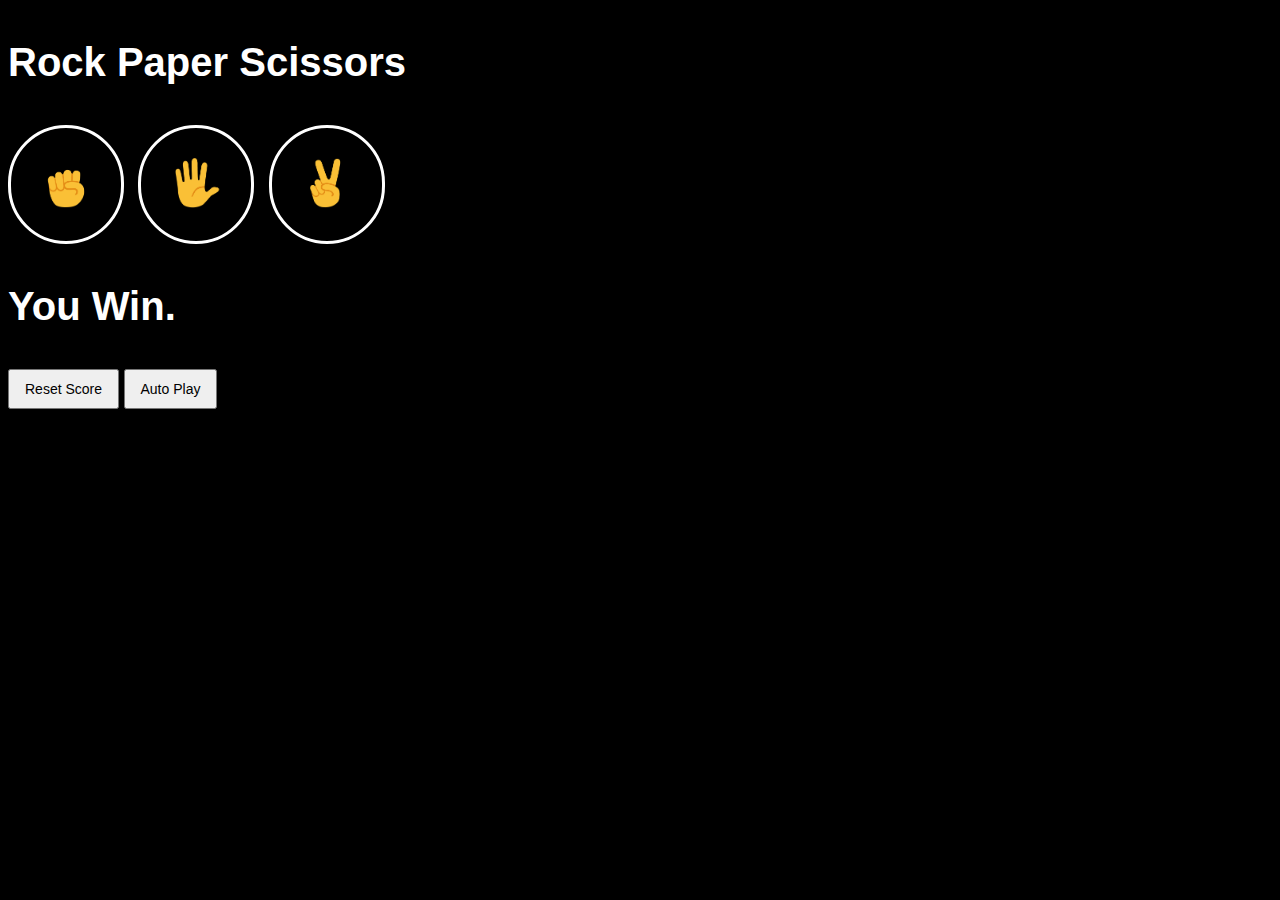
<file: index.html>
<!DOCTYPE html>
<html lang="en">
<head>
    <meta charset="UTF-8">
    <meta name="viewport" content="width=device-width, initial-scale=1.0">
    <title>localStorage</title>
    <link rel="stylesheet" href="./lesson12_rock_paper_scissors_css.css">
</head>
<body>
    <h3>Rock Paper Scissors</h3>
    <button class="icon-btn" onclick="declareResult('rock')">
        <img class="icon" src="./images/rock-emoji.png" alt="">
    </button>
    <button class="icon-btn" onclick="declareResult('paper')">
        <img class="icon" src="./images/paper-emoji.png" alt="">
    </button>
    <button class="icon-btn" onclick="declareResult('scissors')">
        <img class="icon" src="./images/scissors-emoji.png" alt="">
    </button>

    

    <p class="js-result show-result">You Win.</p>
    <p class="js-choices"></p>
    <p class="js-score"></p>

    <button class="reset-btn" onclick="
    score.wins = 0  
    score.loses = 0 
    score.tie =0

    updateScore();

    localStorage.removeItem('score');
    ">
        Reset Score
    </button>
    <button class="auto-play-button"
    onclick="autoPlay()">
        Auto Play
    </button>
    <script src="lesson12_rock_paper_scissors_js.js"></script>
</body>
</html>
</file>
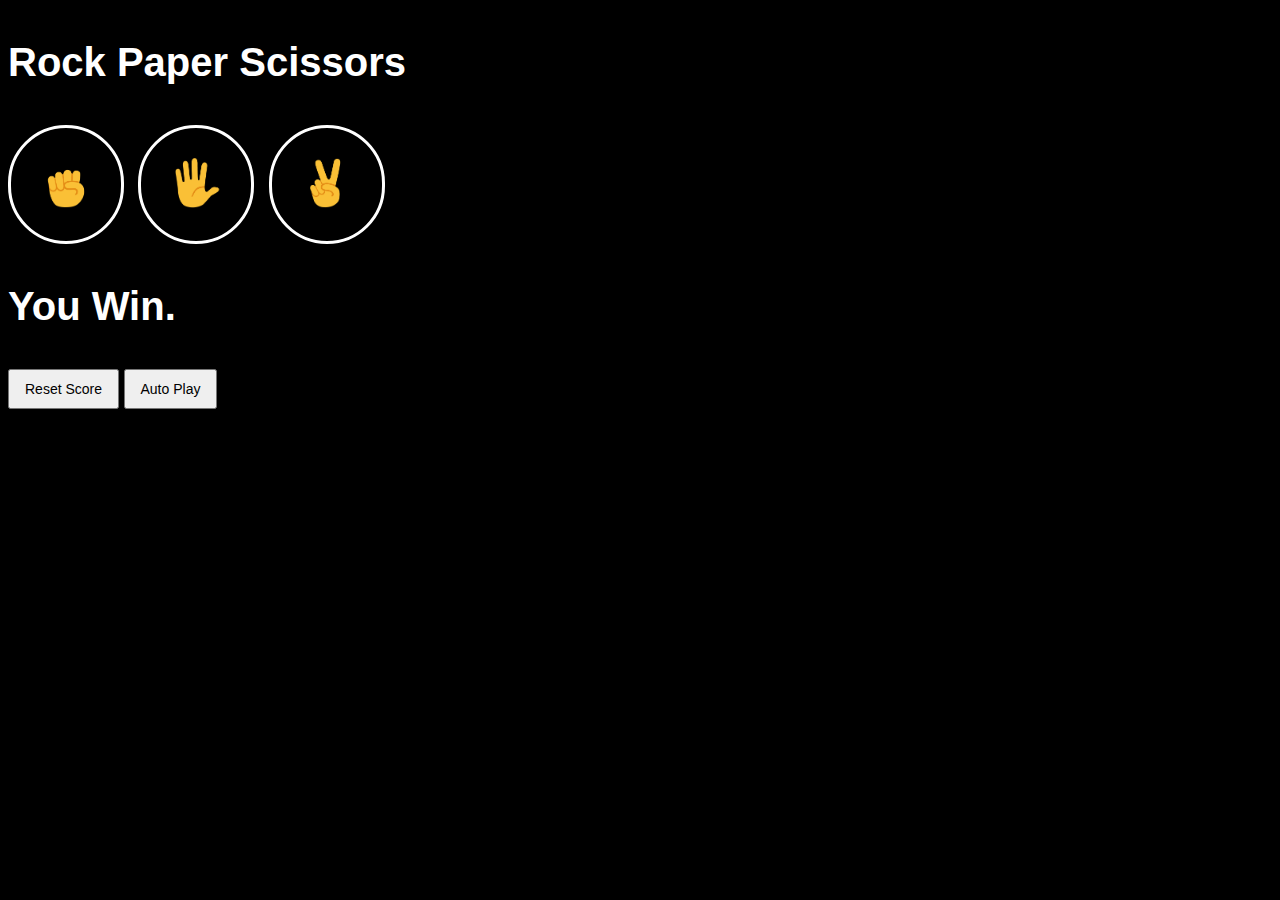
<file: lesson12_rock_paper_scissors.html>
<!DOCTYPE html>
<html lang="en">
<head>
    <meta charset="UTF-8">
    <meta name="viewport" content="width=device-width, initial-scale=1.0">
    <title>localStorage</title>
    <link rel="stylesheet" href="lesson12_rock_paper_scissors_css.css">
</head>
<body>
    <h3>Rock Paper Scissors</h3>
    <button class="icon-btn" onclick="declareResult('rock')">
        <img class="icon" src="./images/rock-emoji.png" alt="">
    </button>
    <button class="icon-btn" onclick="declareResult('paper')">
        <img class="icon" src="./images/paper-emoji.png" alt="">
    </button>
    <button class="icon-btn" onclick="declareResult('scissors')">
        <img class="icon" src="./images/scissors-emoji.png" alt="">
    </button>

    

    <p class="js-result show-result">You Win.</p>
    <p class="js-choices"></p>
    <p class="js-score"></p>

    <button class="reset-btn" onclick="
    score.wins = 0  
    score.loses = 0 
    score.tie =0

    updateScore();

    localStorage.removeItem('score');
    ">
        Reset Score
    </button>
    <button class="auto-play-button"
    onclick="autoPlay()">
        Auto Play
    </button>
    <script src="lesson12_rock_paper_scissors_js.js"></script>
</body>
</html>
</file>
<file: lesson12_rock_paper_scissors_css.css>
body{
    background-color: black;
    color: white;
    font-family: Arial, Helvetica, sans-serif;
}

h3{
    font-size: 40px;
    font-weight: bold;
}

.icon-btn{
    background-color: transparent;
    border: 3px solid white;
    padding: 30px;
    border-radius: 60px;
    margin-right: 10px;
}
.icon{
    height: 50px;
}

.show-result{
    font-size: 40px;
    font-weight: bold;
}

.reset-btn,
.auto-play-button{
    padding: 10px 15px;
    /* font-weight: bold; */
    font-size: 14px;
}
</file>
